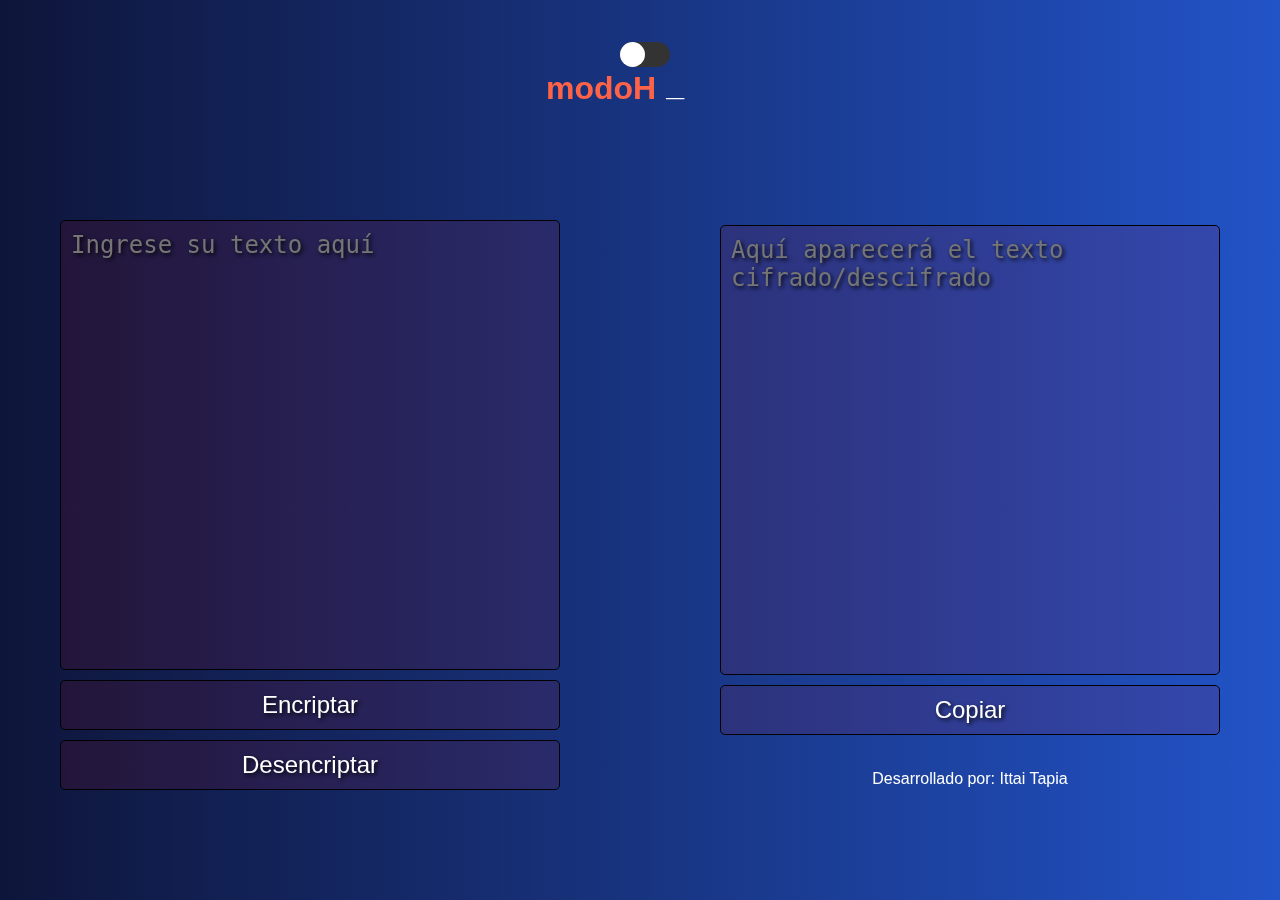
<file: index.html>
<!DOCTYPE html>
<html lang="es">

<head>
    <meta charset="UTF-8">
    <meta name="viewport" content="width=device-width, initial-scale=1.0">
    <title>Encriptador/Desencriptador</title>
    <link rel="stylesheet" href="styles.css">
    <link rel="stylesheet" href="matrix.css">
</head>

<body>

    <div id="container" class="elementos-encima">
        <div class="in-flex">
            <h1>
                <span id="text"></span><div class="console-underscore" id="console">&#95</div>
            <div class="fixed">
                <div class="switch-container">    
                <label for="encryptionSwitch" class="switch-label animated-label"></label>
                <input type="checkbox" id="encryptionSwitch" class="switch-input">
                <span class="switch-slider"></span>
                </div>
                
            
            </div></h1>
            

            <textarea id="texto" class="textA-normal" placeholder="Ingrese su texto aquí"></textarea>

            <button id="encriptarBtn" class="button-normal">Encriptar</button>
            <button id="desencriptarBtn" class="button-normal">Desencriptar</button>

            
        </div>

        <div class="in-flex">


            <textarea id="resultado" class="resultado-text textA-normal" readonly
                placeholder="Aquí aparecerá el texto cifrado/descifrado"></textarea>
            <button id="copiarBtn" class="button-normal">Copiar</button>

            <div class="in-flex esqueleto-container esqueleto-oculto">
                <img id="esqueleto" src="skull-closed.png" alt="Esqueleto"
                    class="esqueleto">
            </div>
            <footer>
                Desarrollado por: Ittai Tapia
            </footer>
        </div>
    </div>
    <canvas id="canv" width="500" height="200"></canvas>
    <script type="module" src="main.mjs"></script>
</body>

</html>
</file>
<file: matrix.css>
body {
    margin: 0;
    height: 100vh;
    width: 100vw;
}
</file>
<file: styles.css>
/* Reset de estilos y configuración global */
@import url(https://fonts.googleapis.com/css?family=Khula:700);
* {
    box-sizing: border-box;
    margin: 0;
    padding: 0;
}

body {
    font-family: 'Arial', sans-serif;
    background: linear-gradient(to right, #0e153a, #2253c7);
    color: #fff;
    display: flex;
    flex-direction: column;
    align-items: center;
    min-height: 100vh;
    margin: 0;
    padding: 0;
}

/* Contenedor principal */
#container {
    display: flex;
    flex-direction: column;
    align-items: center;
    width: 100%;
    min-height: 100vh;
    max-width: 1200px; 
    padding: 20px; 
    background: transparent;
    z-index: 2;

    @media (min-width: 768px) {
        flex-direction: row;
        justify-content: space-between;
}
}


.in-flex {
    display: flex;
    flex-direction: column;
    align-items: center;
    width: 100%;
    max-width: 500px; 
    margin: 20px 0; 
    
    @media (min-width: 768px) {
        width: 48%;
}
}

h1 {
    text-align:center;
    margin-bottom: 20px;
    width: 100%;
    padding: 10px;
    
    z-index: 3;
    position: fixed;
    top: 60px;
    transform: translateX(10%);
    @media (min-width: 768px) {
        transform: translateX(300px);
        position: fixed;

    }
    
}

 textarea,
button {
    width: 100%;
    text-shadow: 2px 2px 4px rgba(0, 0, 0, 0.9);
    font-size: 24px;
    padding: 10px;
    
    margin-bottom: 10px;
    border: 1px solid #000000;
    border-radius: 5px;
    background-color: rgba(218, 0, 0, 0.1);
    color: #fff;
    cursor: pointer;
    resize: none;
    z-index: 3;
    bottom: 45px;
    position: relative;
    overflow: hidden;
    @media (min-width: 768px) {
        top: 10px;

    }
}
.textA-normal {
    margin-top: 50px;
}
button::before {
   content: '';
   position: absolute;
   top: 0;
   left: 0;
   width: 100%;
   height: 100%;
   border: 2px solid transparent;
   border-radius: inherit;
   transition: border 0.3s ease;
   animation: rotateColors 3s linear infinite;
    
}

@keyframes rotateColors {
    0% {
        border-color: #4e6ef2;
    }
    25% {
        border-color: #2fd437;
    }
    50% {
        border-color: #dfdb1f;
    }
    75% {
        border-color: #b31a3b;
    }
    100% {
        border-color: #4e6ef2;
    }
}

button:hover {
    box-shadow: 0 0 5px 2px #1db44f, 0 0 10px 5px #4e6ef2;
}
#texto, #resultado {
    height: 160px;
    
    @media (min-width: 768px) {
        
        height: 450px;
       
    }
}

#texto, #encriptarBtn, #desencriptarBtn {
    top:35px;
}



.switch-container {
    display: flex;
    align-items: center;
    margin-bottom: 20px;
    z-index: 3;
    position:relative;
}

.switch-label {
    margin-right: 10px;
}

.fixed {
    position: fixed;
    bottom: 30px;
    left: 35%;
    padding-right: 10px;
    @media (min-width: 768px) {
        
        left: 50%;
       
    }
}
.switch-slider {
    width: 50px;
    height: 25px;
    background-color: #333;
    border-radius: 25px;
    position: relative;
    cursor: pointer;

}
.switch-slider::before {
    content: '';
    width: 25px;
    height: 25px;
    background-color: #fff;
    border-radius: 50%;
    position: absolute;
    top: 0;
    left: 0;
    transition: transform 0,3s ease;
}
.switch-input {
    display: none;
}
.switch-input:checked + .switch-slider::before {
    transform: translateX(25px);
}


.esqueleto {
    position: fixed;
    left: 50%;
    width: auto;
    height: 100%;
    max-width: 600px;
    box-sizing: border-box;
    transition: opacity 2.5s ease;
    z-index: 1;
    opacity: 0.5;
    transform: translateX(-50%);
    top: 0%;
    
}

.esqueleto-oculto {
    display: none;
}



footer {
    text-align: center;
    z-index: 3;
    margin-top: 80px;
    bottom:50px;
    position: fixed;
    @media (min-width: 768px) {
        
      top: 690px;
       
    }
}

#canv {
    position: fixed;
    z-index: 0;
    margin-bottom: 10px;
    background-color: transparent;
   
}

.animated-label {
    position: relative;
    font-size: 16px;
   overflow: hidden;
}

.animated-label span {
    display: inline-block;
    animation: jumpAndChangeColor 0.5s ease-in-out infinite;
}

@keyframes jumpAndChangeColor {
    0%, 20%, 50%, 80%, 100% {
        transform: translateY(0);
        color: #fff;
    }

    40% {
        transform: translateY(-10px);
        color: rgb(255, 0, 0);
    }

    60% {
        transform: translateY(-10px);
        color: rgb(0, 255, 0);
    }
    
}

.console-container {
    font-family:Khula;
    font-size: 4em;
    text-align: center;
    height: 200px;
    width: 600px;
    display: block;
    position: absolute;
    color: white;
    top: 0;
    bottom: 0;
    left: 0;
    right: 0;
    margin: auto;

}

.console-underscore {
    display:inline-block;
    position: relative;
    top: -0.14em;
    left: 10px;
    
}
</file>
